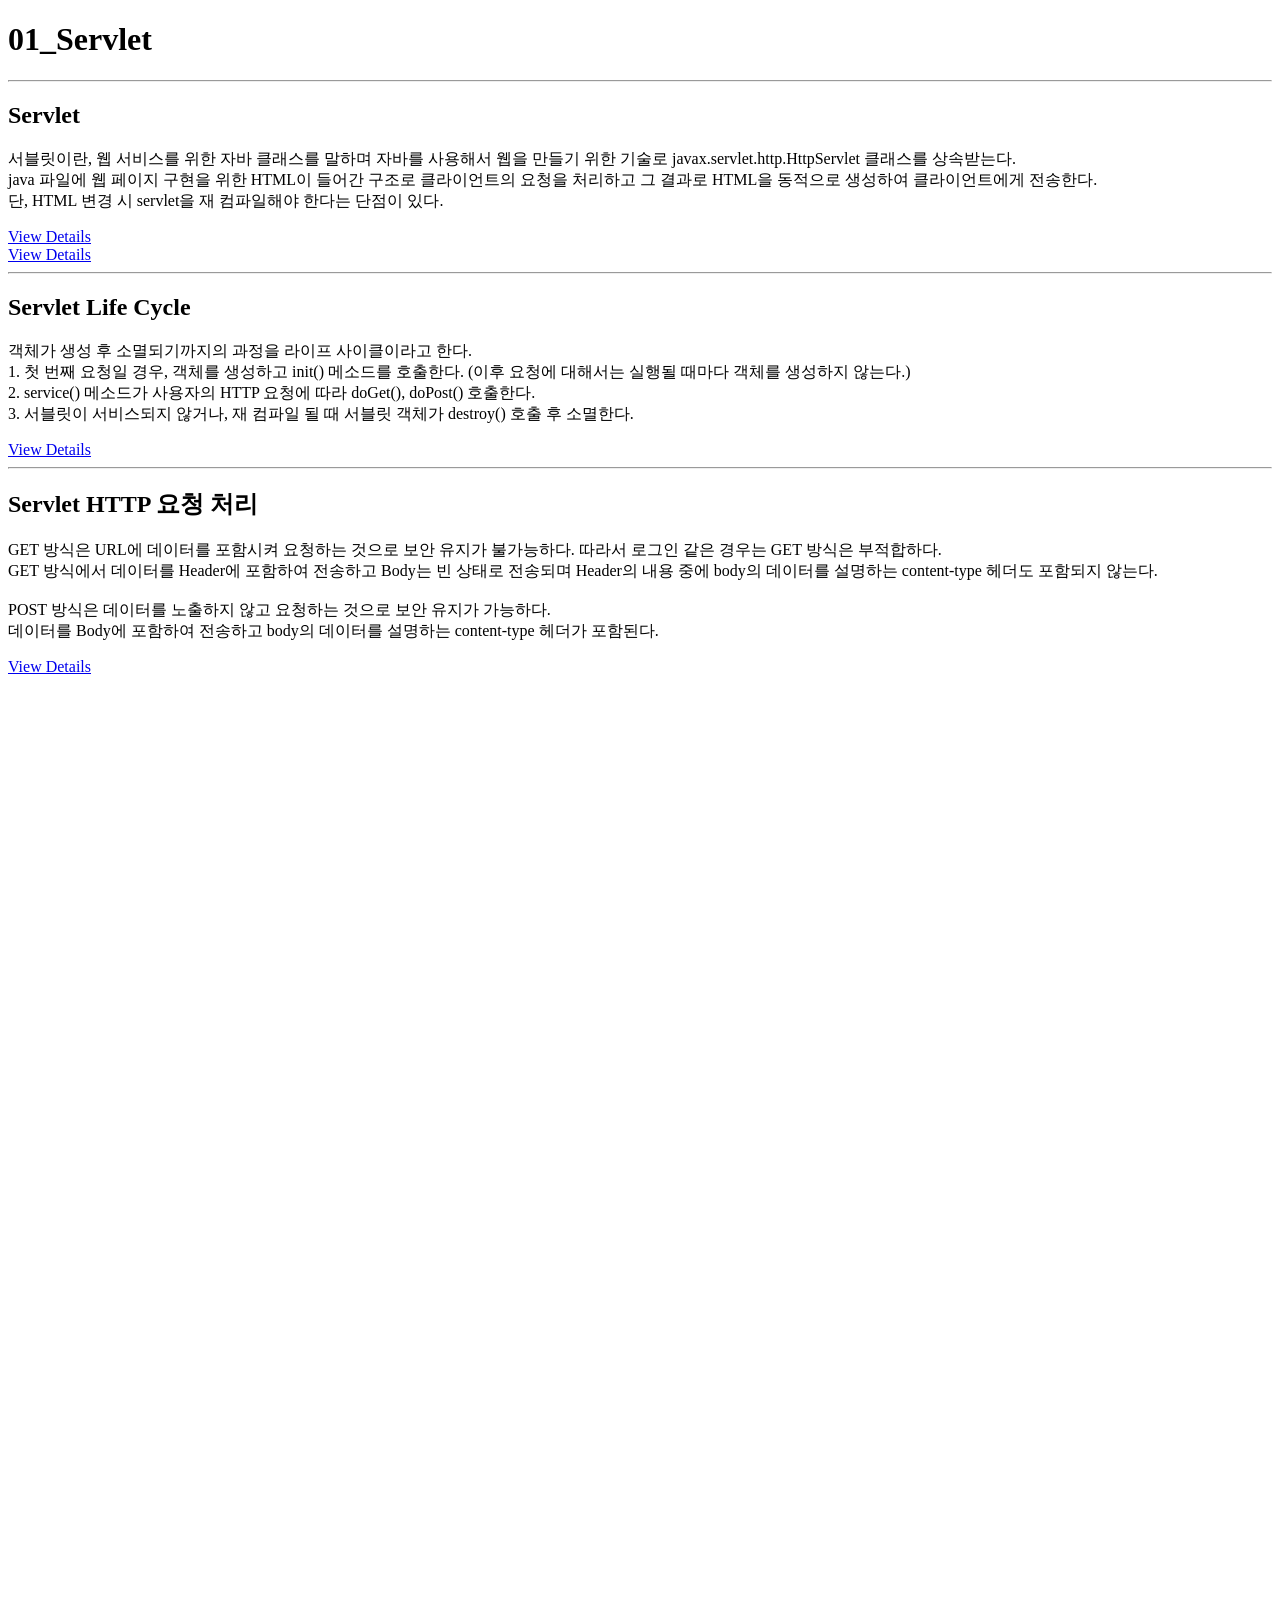
<file: 01_Servlet/WebContent/index.html>
<!DOCTYPE html>
<html>
<head>
<meta charset="UTF-8">
<title>01_Servlet</title>
</head>
<body>
	<h1>01_Servlet</h1>
	
	<hr>
	
	<h2>Servlet</h2>
	<p>
		서블릿이란, 웹 서비스를 위한 자바 클래스를 말하며 자바를 사용해서 웹을 만들기 위한 기술로
		javax.servlet.http.HttpServlet 클래스를 상속받는다. <br>
		java 파일에 웹 페이지 구현을 위한 HTML이 들어간 구조로 클라이언트의 요청을 처리하고 그 결과로 HTML을 동적으로 생성하여
		클라이언트에게 전송한다. <br>
		단, HTML 변경 시 servlet을 재 컴파일해야 한다는 단점이 있다.
	</p>
	
	<a href="first.do">View Details</a> <br>
	<a href="second.do">View Details</a> <br>
	
	<hr>
	
	<h2>Servlet Life Cycle</h2>
	<p>
		객체가 생성 후 소멸되기까지의 과정을 라이프 사이클이라고 한다. <br>
		1. 첫 번째 요청일 경우, 객체를 생성하고 init() 메소드를 호출한다. (이후 요청에 대해서는 실행될 때마다 객체를 생성하지 않는다.)<br>
		2. service() 메소드가 사용자의 HTTP 요청에 따라 doGet(), doPost() 호출한다. <br>
		3. 서블릿이 서비스되지 않거나, 재 컴파일 될 때 서블릿 객체가 destroy() 호출 후 소멸한다.
	</p>
	
	<a href="life.do">View Details</a> <br>
	
	<hr>
	
	<h2>Servlet HTTP 요청 처리</h2>
	<p>
		GET 방식은 URL에 데이터를 포함시켜 요청하는 것으로 보안 유지가 불가능하다.
		따라서 로그인 같은 경우는 GET 방식은 부적합하다. <br>
		GET 방식에서 데이터를 Header에 포함하여 전송하고 Body는 빈 상태로 전송되며
		Header의 내용 중에 body의 데이터를 설명하는 content-type 헤더도 포함되지 않는다. <br><br>
		
		POST 방식은 데이터를 노출하지 않고 요청하는 것으로 보안 유지가 가능하다. <br>
		데이터를 Body에 포함하여 전송하고 body의 데이터를 설명하는 content-type 헤더가 포함된다. <br>
	</p>
	
	<a href="views/userForm.html">View Details</a> <br>
	
	
	
	<br><br><br><br><br><br>
	<br><br><br><br><br><br>
	<br><br><br><br><br><br>
	<br><br><br><br><br><br>
	<br><br><br><br><br><br>
	<br><br><br><br><br><br>
	<br><br><br><br><br><br>
	<br><br><br><br><br><br>
	<br><br><br><br><br><br>
</body>
</html>
</file>
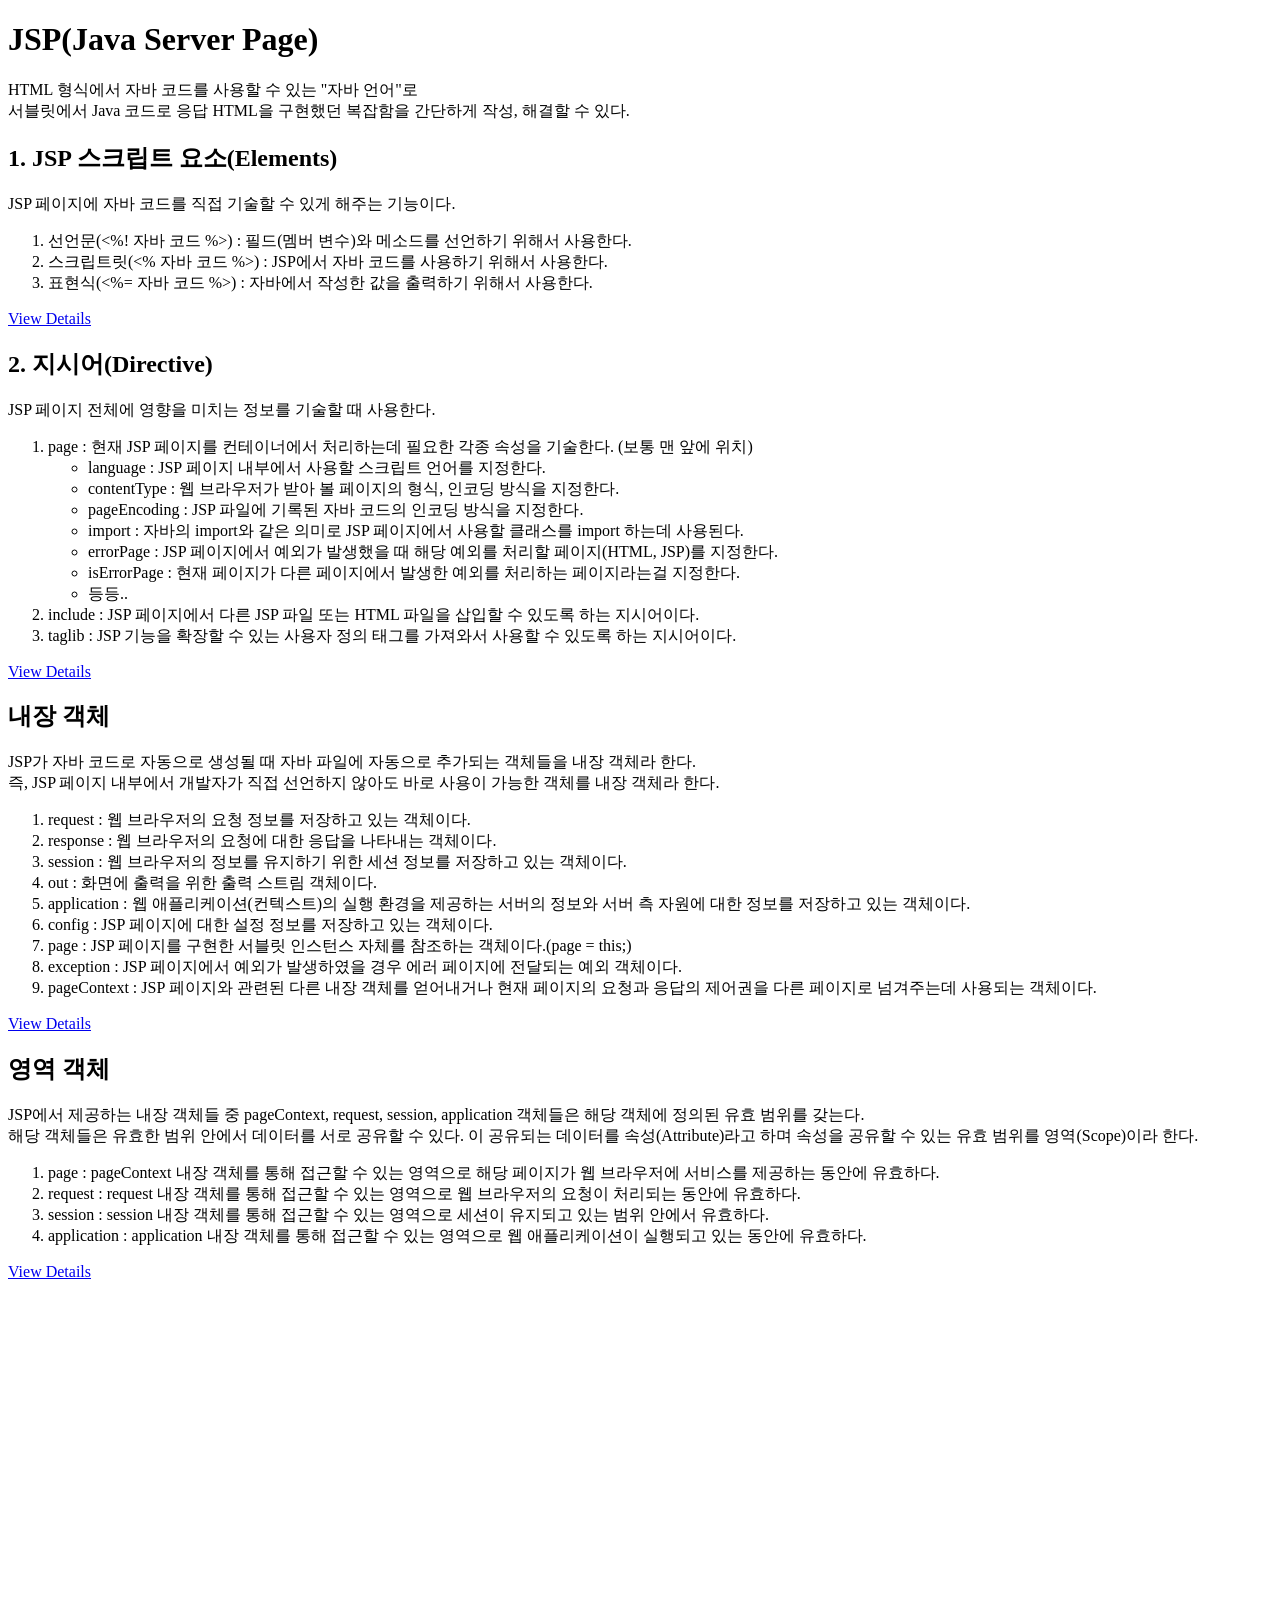
<file: 02_JSP/WebContent/index.html>
<!DOCTYPE html>
<html>
<head>
<meta charset="UTF-8">
<title>JSP(Java Server Page)</title>
</head>
<body>
	<h1>JSP(Java Server Page)</h1>
	<p>
		HTML 형식에서 자바 코드를 사용할 수 있는 "자바 언어"로 <br>
		서블릿에서 Java 코드로 응답 HTML을 구현했던 복잡함을 간단하게 작성, 해결할 수 있다.
	</p>
	
	<h2>1. JSP 스크립트 요소(Elements)</h2>
	<p>
		JSP 페이지에 자바 코드를 직접 기술할 수 있게 해주는 기능이다.
	</p>
	
	<ol>
		<li>선언문(&lt;%! 자바 코드 %&gt;) : 필드(멤버 변수)와 메소드를 선언하기 위해서 사용한다.</li>
		<li>스크립트릿(&lt;% 자바 코드 %&gt;) : JSP에서 자바 코드를 사용하기 위해서 사용한다.</li>
		<li>표현식(&lt;%= 자바 코드 %&gt;) : 자바에서 작성한 값을 출력하기 위해서 사용한다.</li>
	</ol>
	
	<a href="views/elements">View Details</a>

	<h2>2. 지시어(Directive)</h2>
	<p>
		JSP 페이지 전체에 영향을 미치는 정보를 기술할 때 사용한다.
	</p>
	
	<ol>
		<li>page : 현재 JSP 페이지를 컨테이너에서 처리하는데 필요한 각종 속성을 기술한다. (보통 맨 앞에 위치)</li>
		<ul>
		  	<li>language : JSP 페이지 내부에서 사용할 스크립트 언어를 지정한다.</li>
		  	<li>contentType : 웹 브라우저가 받아 볼 페이지의 형식, 인코딩 방식을 지정한다.</li>
		  	<li>pageEncoding : JSP 파일에 기록된 자바 코드의 인코딩 방식을 지정한다.</li>
		  	<li>import : 자바의 import와 같은 의미로 JSP 페이지에서 사용할 클래스를 import 하는데 사용된다.</li>
		  	<li>errorPage : JSP 페이지에서 예외가 발생했을 때 해당 예외를 처리할 페이지(HTML, JSP)를 지정한다.</li>
		  	<li>isErrorPage : 현재 페이지가 다른 페이지에서 발생한 예외를 처리하는 페이지라는걸 지정한다.</li>
		  	<li>등등..</li>
		</ul>
		<li>include : JSP 페이지에서 다른 JSP 파일 또는 HTML 파일을 삽입할 수 있도록 하는 지시어이다.</li>
		<li>taglib : JSP 기능을 확장할 수 있는 사용자 정의 태그를 가져와서 사용할 수 있도록 하는 지시어이다.</li>
	</ol>
	
	<a href="views/directive">View Details</a>
	
	<h2>내장 객체</h2>
	<p>
		JSP가 자바 코드로 자동으로 생성될 때 자바 파일에 자동으로 추가되는 객체들을 내장 객체라 한다. <br>
		즉, JSP 페이지 내부에서 개발자가 직접 선언하지 않아도 바로 사용이 가능한 객체를 내장 객체라 한다.
	</p>
	
	<ol>
		<li>request : 웹 브라우저의 요청 정보를 저장하고 있는 객체이다.</li>
		<li>response : 웹 브라우저의 요청에 대한 응답을 나타내는 객체이다.</li>
		<li>session : 웹 브라우저의 정보를 유지하기 위한 세션 정보를 저장하고 있는 객체이다.</li>
		<li>out : 화면에 출력을 위한 출력 스트림 객체이다.</li>
		<li>application : 웹 애플리케이션(컨텍스트)의 실행 환경을 제공하는 서버의 정보와 서버 측 자원에 대한 정보를 저장하고 있는 객체이다.</li>
		<li>config : JSP 페이지에 대한 설정 정보를 저장하고 있는 객체이다.</li>
		<li>page : JSP 페이지를 구현한 서블릿 인스턴스 자체를 참조하는 객체이다.(page = this;)</li>
		<li>exception : JSP 페이지에서 예외가 발생하였을 경우 에러 페이지에 전달되는 예외 객체이다.</li>
		<li>pageContext : JSP 페이지와 관련된 다른 내장 객체를 얻어내거나 현재 페이지의 요청과 응답의 제어권을 다른 페이지로 넘겨주는데 사용되는 객체이다.</li>
	</ol>
	
	<a href="views/objects">View Details</a>
	
	<h2>영역 객체</h2>
	<p>
		JSP에서 제공하는 내장 객체들 중 pageContext, request, session, application 객체들은 해당 객체에 정의된 유효 범위를 갖는다. <br>
		해당 객체들은 유효한 범위 안에서 데이터를 서로 공유할 수 있다. 이 공유되는 데이터를 속성(Attribute)라고 하며 속성을 공유할 수 있는
		유효 범위를 영역(Scope)이라 한다.
	</p>
	<ol>
		<li>page : pageContext 내장 객체를 통해 접근할 수 있는 영역으로 해당 페이지가 웹 브라우저에 서비스를 제공하는 동안에 유효하다.</li>
		<li>request : request 내장 객체를 통해 접근할 수 있는 영역으로 웹 브라우저의 요청이 처리되는 동안에 유효하다.</li>
		<li>session : session 내장 객체를 통해 접근할 수 있는 영역으로 세션이 유지되고 있는 범위 안에서 유효하다.</li>
		<li>application : application 내장 객체를 통해 접근할 수 있는 영역으로 웹 애플리케이션이 실행되고 있는 동안에 유효하다.</li>
	</ol>
	
	<a href="views/scope">View Details</a>
	
	<br><br><br><br><br><br><br>
	<br><br><br><br><br><br><br>
	<br><br><br><br><br><br><br>
	<br><br><br><br><br><br><br>
	<br><br><br><br><br><br><br>
	<br><br><br><br><br><br><br>
	<br><br><br><br><br><br><br>
	<br><br><br><br><br><br><br>
	<br><br><br><br><br><br><br>
	
	
</body>
</html>
</file>
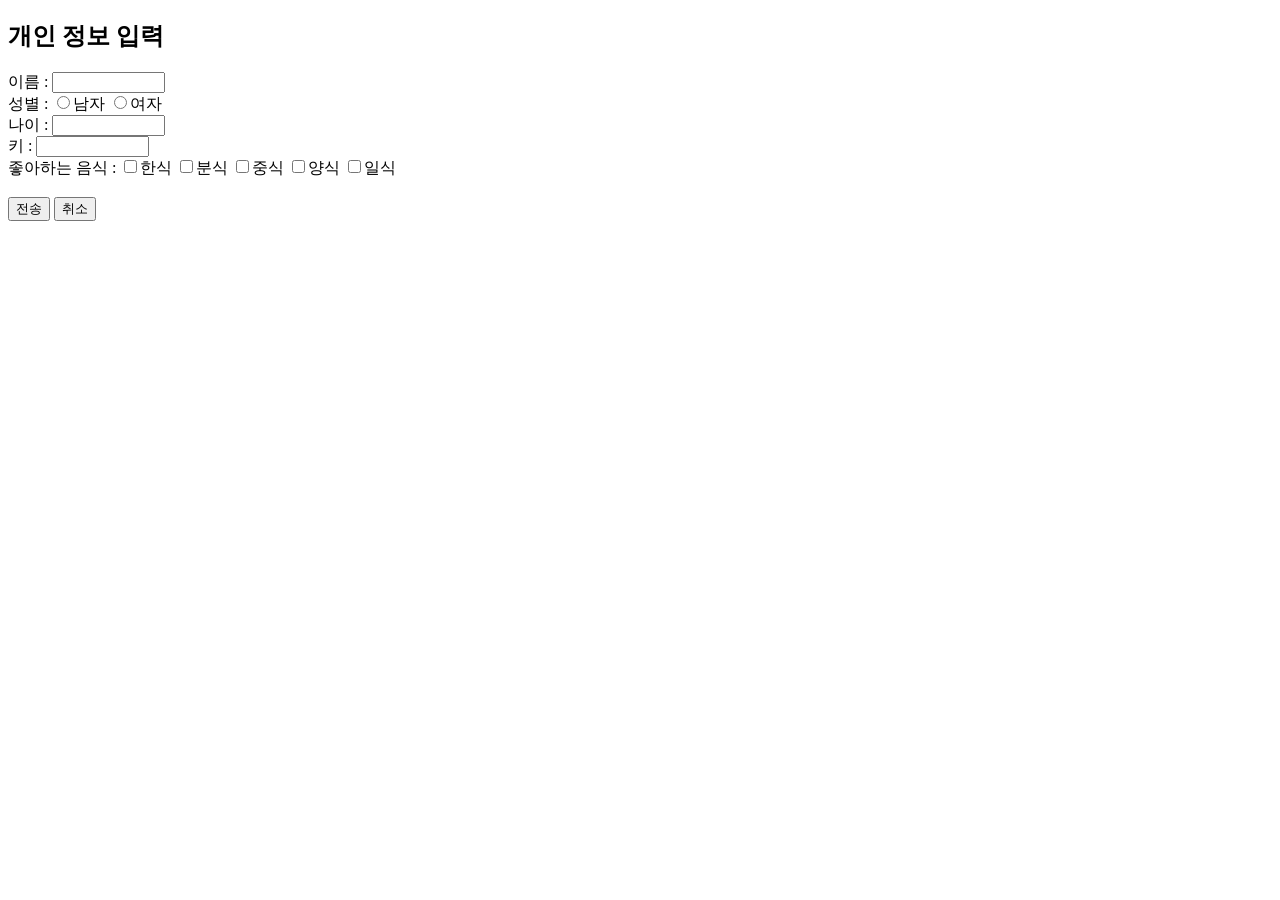
<file: 01_Servlet/WebContent/views/userForm.html>
<!DOCTYPE html>
<html>
<head>
<meta charset="UTF-8">
<title>개인 정보 입력</title>
</head>
<body>
	<h2>개인 정보 입력</h2>
	
	<form action="/01_Servlet/method.do" method="post">
		<label>이름 : <input type="text" name="userName" size="12"></label><br>
		<label>성별 : </label>
		<label> <input type="radio" name="gender" value="남자">남자</label>
		<label> <input type="radio" name="gender" value="여자">여자</label><br>
		
		<label>나이 : <input type="text" name="age" size="12"></label><br>
		<label>키 : <input type="text" name="height" size="12"></label><br>
		
		<label>좋아하는 음식 : </label>
		<label><input type="checkbox" name="food" value="한식">한식</label>
		<label><input type="checkbox" name="food" value="분식">분식</label>
		<label><input type="checkbox" name="food" value="중식">중식</label>
		<label><input type="checkbox" name="food" value="양식">양식</label>
		<label><input type="checkbox" name="food" value="일식">일식</label>
		
		<br><br>
		
		<input type="submit" value="전송">
		<input type="reset" value="취소">
	</form>
</body>
</html>
</file>
